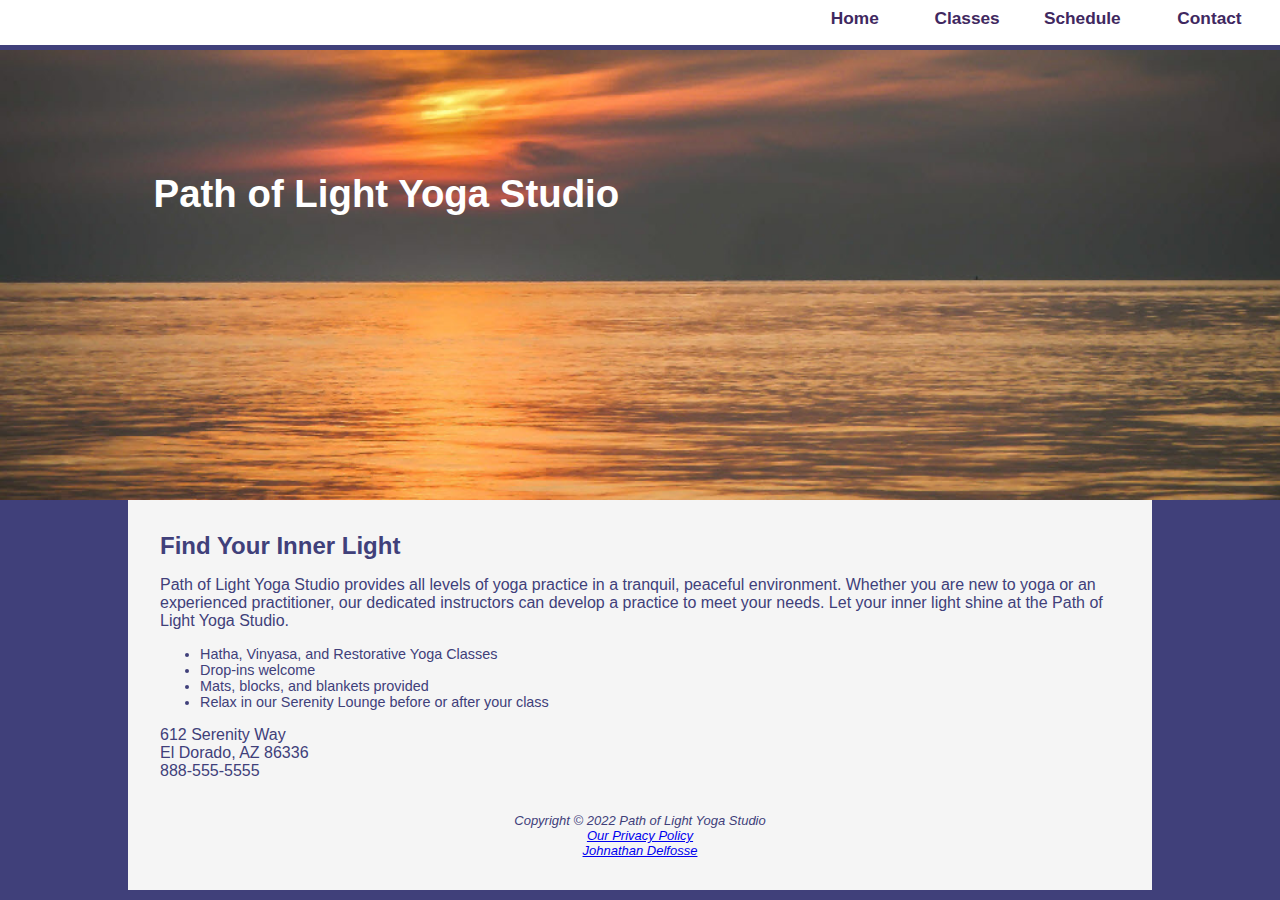
<file: index.html>
<!DOCTYPE html>
<html lang="en">
<head>
    <meta charset="UTF-8">
    <title>Path of Light Yoga Studio</title>
    <meta name="viewport" content="width=device-width, initial-scale=1.0">
    <meta name="description" content=" Path of Light Yoga studio is for beginners to experts. We have instructors that teach Hatha, Vinyasa, and Restorative Yoga Classes. Anyone can join, and we have everything you need: mats, blocks, and blankets. Our Serenity Lounge is available before or after your class to relax in.">
    <link rel="stylesheet" href="yoga.css">
</head>
<body>
    <nav>
        <ul>
        <li><a href="index.html">Home</a></li>
        <li><a href="classes.html">Classes</a></li>
        <li><a href="schedule.html">Schedule</a></li>
        <li><a href="contact.html">Contact</a></li>
        </ul>
    </nav>
    <header class="home">
        <h1><a href="index.html">Path of Light Yoga Studio</a></h1>
    </header>
    <div id="wrapper">
    <main>
        <h2>Find Your Inner Light</h2>
        <P>
            Path of Light Yoga Studio provides all levels of yoga practice in a tranquil, peaceful environment. Whether you are new to yoga or an experienced practitioner, our dedicated instructors can develop a practice to meet your needs. Let your inner light shine at the Path of Light Yoga Studio.
        </P>
        <ul>
            <li>Hatha, Vinyasa, and Restorative Yoga Classes</li>
            <li>Drop-ins welcome</li>
            <li>Mats, blocks, and blankets provided</li>
            <li>Relax in our Serenity Lounge before or after your class</li>
        </ul>
        <div>612 Serenity Way<br>El Dorado, AZ 86336<br>888-555-5555</div><br>
    </main>
        <footer>
            <br> Copyright &copy; 2022 Path of Light Yoga Studio
            <br><a href="privacy.html">Our Privacy Policy</a>
            <br><a href="mailto:jdelfose@my.wctc.edu">Johnathan Delfosse</a>
        </footer>
    </div>
</body>
</html>
</file>
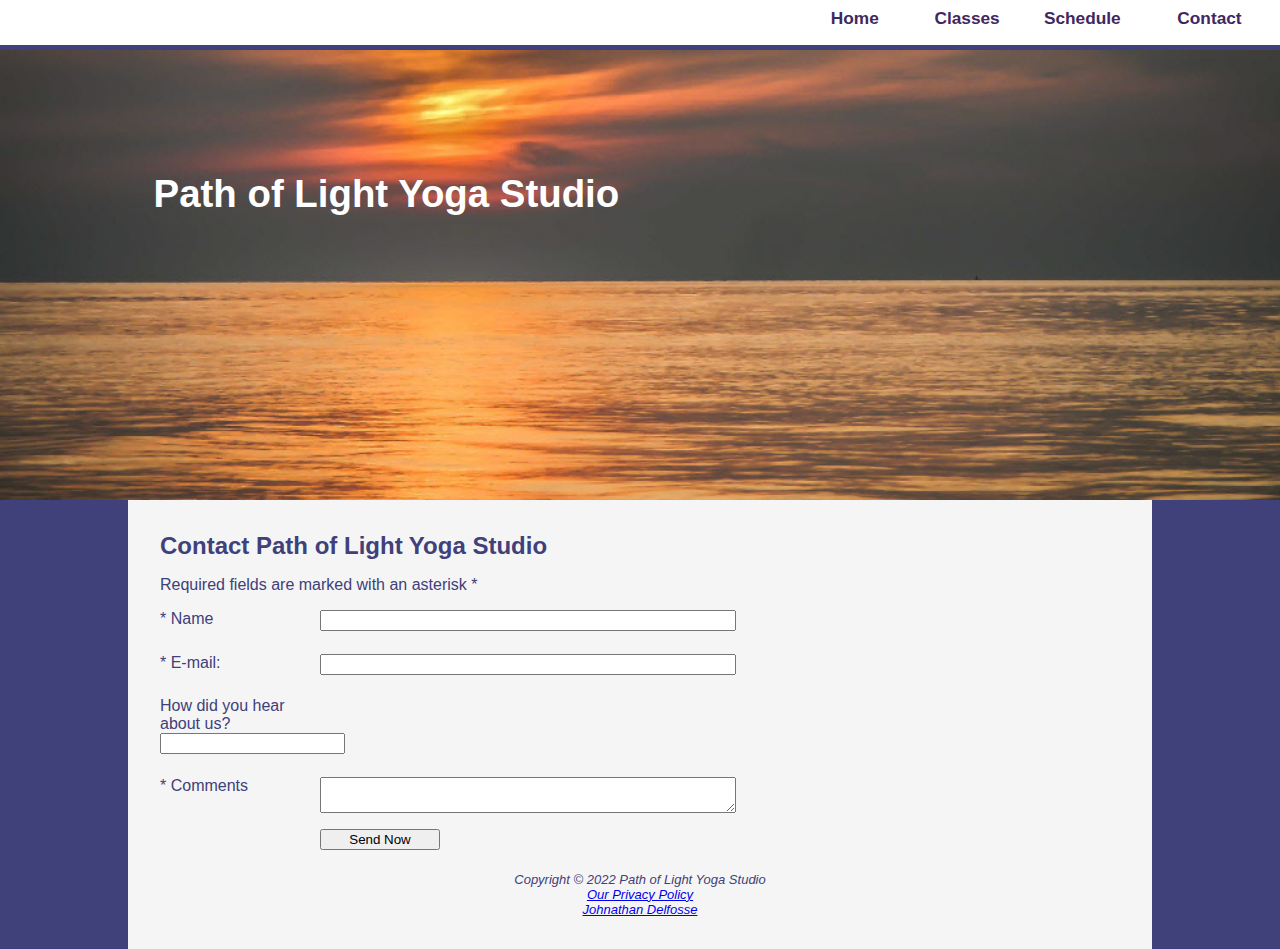
<file: contact.html>
<!DOCTYPE html>
<html lang="en">
<head>
    <meta charset="UTF-8">
    <title>Path of Light Yoga Studio :: Contact</title>
    <meta name="viewport" content="width=device-width, initial-scale=1.0">
    <meta name="description" content=" Path of Light Yoga studio is for beginners to experts. We have instructors that teach Hatha, Vinyasa, and Restorative Yoga Classes. Anyone can join, and we have everything you need: mats, blocks, and blankets. Our Serenity Lounge is available before or after your class to relax in.">
    <link rel="stylesheet" href="yoga.css">
</head>
<body>
<nav>
    <ul>
        <li><a href="index.html">Home</a></li>
        <li><a href="classes.html">Classes</a></li>
        <li><a href="schedule.html">Schedule</a></li>
        <li><a href="contact.html">Contact</a></li>
    </ul>
</nav>
<header class="home">
    <h1><a href="index.html">Path of Light Yoga Studio</a></h1>
</header>

    <div id="wrapper">
    <main>

        <h2>Contact Path of Light Yoga Studio</h2>
        <p>Required fields are marked with an asterisk *</p>
        <form action="https://webdevbasics.net/scripts/yoga.php">
            <label for="myName">* Name</label>
            <input type="text" id="myName" name="myName" required>
            <label for="myEmail">* E-mail:</label>
            <input type="email" id="myEmail" name="myEmail" required>
           <label>How did you hear about us?
            <input type="text" list="Choose"></label>
            <datalist id="Choose">
               <option>Google</option>
               <option>Bing</option>
               <option>Facebook</option>
               <option>Friend</option>
               <option>Radio Ad</option>
            </datalist>
            <label for="myComments">* Comments</label>
            <textarea id="myComments" name="myComments" rows="2" cols="20" required></textarea>
            <input type="submit" value="Send Now">
        </form>


    </main>
        <footer>
            <br> Copyright &copy; 2022 Path of Light Yoga Studio
            <br><a href="privacy.html">Our Privacy Policy</a>
            <br><a href="mailto:jdelfose@my.wctc.edu">Johnathan Delfosse</a>
        </footer>
    </div>
</body>
</html>
</file>
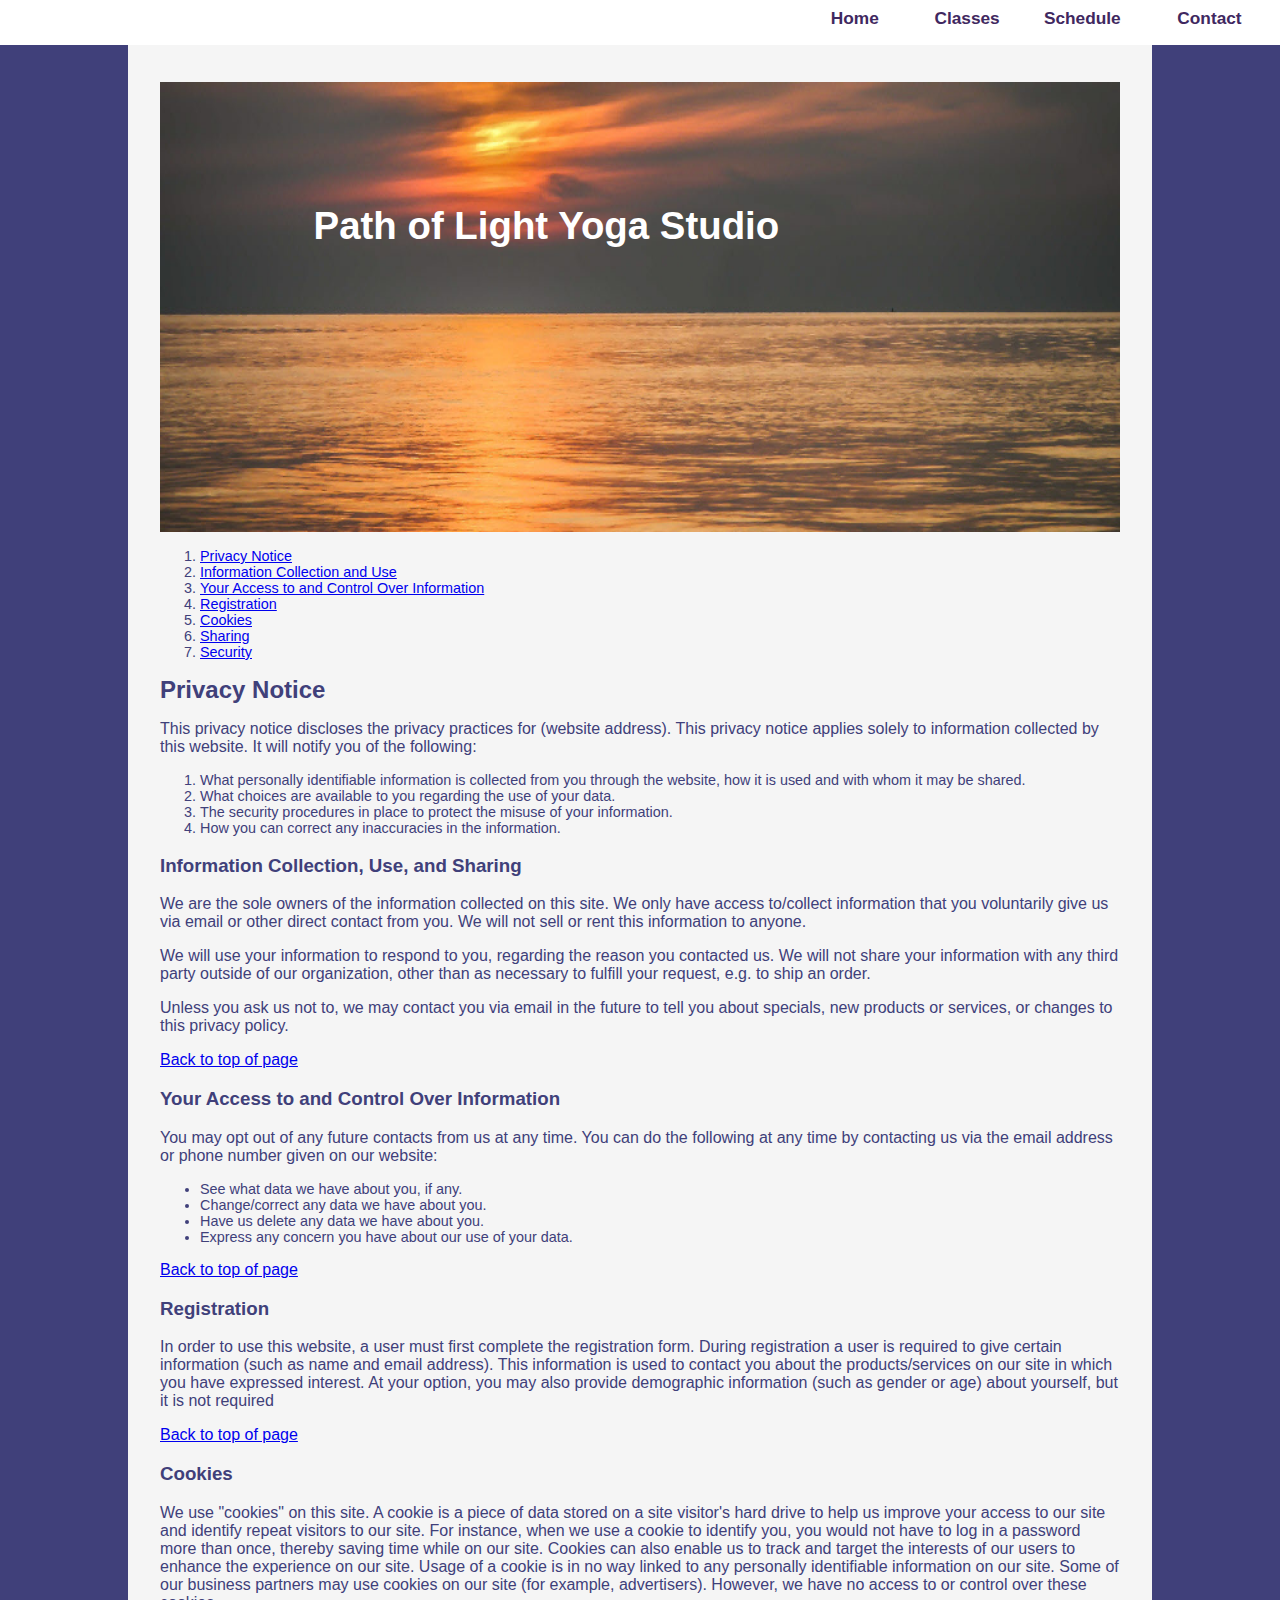
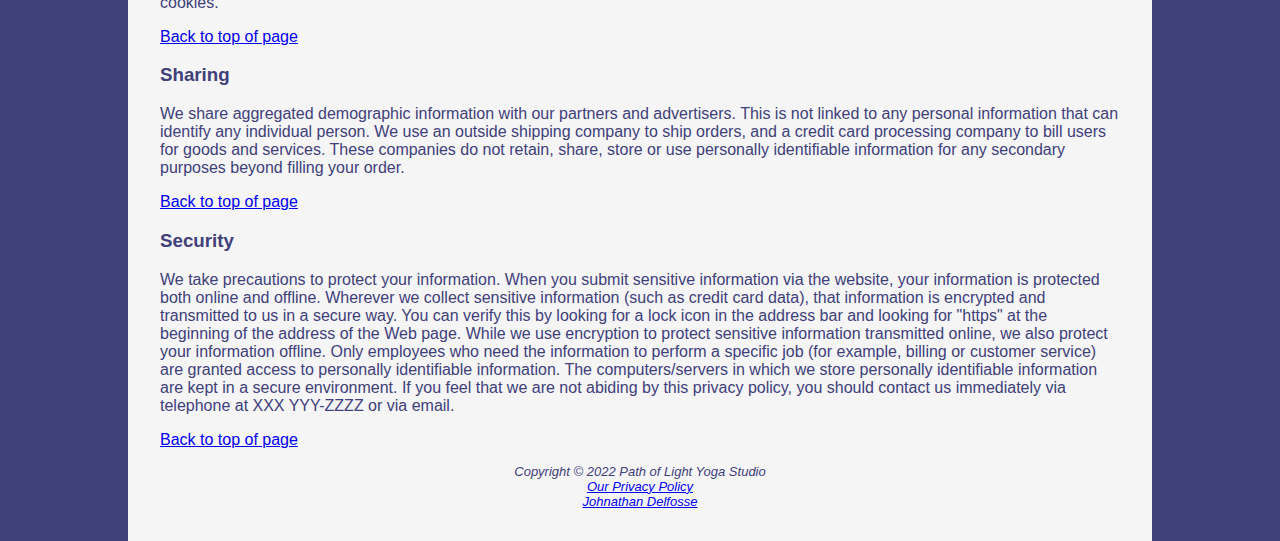
<file: privacy.html>
<!DOCTYPE html>
<html lang="en">
    <head>
        <title>Path of Light Yoga Studio :: Privacy Policy</title>
        <meta charset="utf-8">
        <meta name="viewport" content="width=device-width, initial-scale=1.0">
        <meta name="description" content=" Path of Light Yoga studio is for beginners to experts. We have instructors that teach Hatha, Vinyasa, and Restorative Yoga Classes. Anyone can join, and we have everything you need: mats, blocks, and blankets. Our Serenity Lounge is available before or after your class to relax in.">
        <link rel="stylesheet" href="yoga.css">
        <link rel="icon" href="favicon.ico" type="image/x-icon">
        <meta name="author" content="Johnathan Delfosse">

    </head>
    <body>
        <div id="wrapper">
            <nav>
                <ul>
                    <li><a href="index.html">Home</a></li>
                    <li><a href="classes.html">Classes</a></li>
                    <li><a href="schedule.html">Schedule</a></li>
                    <li><a href="contact.html">Contact</a></li>
                </ul>
            </nav>
            <header class="home">
                <h1><a href="index.html">Path of Light Yoga Studio</a></h1>
            </header>
            <div id="privacyhero"></div>
            <main>
                <ol id="top">
                    <li><a href="#notice">Privacy Notice</a> </li>
                    <li><a href="#collection">Information Collection and Use</a></li>
                    <li><a href="#control">Your Access to and Control Over Information</a></li>
                    <li><a href="#registration">Registration</a></li>
                    <li><a href="#cookies">Cookies</a></li>
                    <li><a href="#sharing">Sharing</a></li>
                    <li><a href="#security">Security</a></li>
                </ol>

                <h2 id="notice">Privacy Notice</h2>

                <p>This privacy notice discloses the privacy practices for (website address).
                    This privacy notice applies solely to information collected by this website.
                    It will notify you of the following:</p>
                <ol>
                    <li>What personally identifiable information is collected from you through the website, how it is used and with whom it may be shared.</li>
                    <li>What choices are available to you regarding the use of your data.</li>
                    <li>The security procedures in place to protect the misuse of your information.</li>
                    <li>How you can correct any inaccuracies in the information.</li>
                </ol>

                <h3 id="collection">Information Collection, Use, and Sharing</h3>

                <p>
                We are the sole owners of the information collected on this site. We only have access to/collect information that you voluntarily give us via email or other direct contact from you. We will not sell or rent this information to anyone.
                </p>
                <p>
                We will use your information to respond to you, regarding the reason you contacted us. We will not share your information with any third party outside of our organization, other than as necessary to fulfill your request, e.g. to ship an order.
                </p>
                <p>
                Unless you ask us not to, we may contact you via email in the future to tell you about specials, new products or services, or changes to this privacy policy.
                </p>
                <a href="#top">Back to top of page</a>

                <h3 id="control">Your Access to and Control Over Information</h3>
                <p>
                You may opt out of any future contacts from us at any time. You can do the following at any time by contacting us via the email address or phone number given on our website:
                </p>
                <ul>
                    <li>See what data we have about you, if any.</li>
                    <li>Change/correct any data we have about you.</li>
                    <li>Have us delete any data we have about you.</li>
                    <li>Express any concern you have about our use of your data.</li>
                </ul>
                <a href="#top">Back to top of page</a>

                <h3 id="registration">Registration</h3>
                <p>
                In order to use this website, a user must first complete the registration form. During registration a user is required to give certain information (such as name and email address). This information is used to contact you about the products/services on our site in which you have expressed interest. At your option, you may also provide demographic information (such as gender or age) about yourself, but it is not required
                </p>
                <a href="#top">Back to top of page</a>

                <h3 id="cookies">Cookies</h3>
                <p>
                We use "cookies" on this site. A cookie is a piece of data stored on a site visitor's hard drive to help us improve your access to our site and identify repeat visitors to our site. For instance, when we use a cookie to identify you, you would not have to log in a password more than once, thereby saving time while on our site. Cookies can also enable us to track and target the interests of our users to enhance the experience on our site. Usage of a cookie is in no way linked to any personally identifiable information on our site.

                Some of our business partners may use cookies on our site (for example, advertisers). However, we have no access to or control over these cookies.
                </p>
                <a href="#top">Back to top of page</a>

                <h3 id="sharing">Sharing</h3>
                <p>
                We share aggregated demographic information with our partners and advertisers. This is not linked to any personal information that can identify any individual person.

                We use an outside shipping company to ship orders, and a credit card processing company to bill users for goods and services. These companies do not retain, share, store or use personally identifiable information for any secondary purposes beyond filling your order.
                </p>
                <a href="#top">Back to top of page</a>

                <h3 id="security">Security</h3>

                <p>
                We take precautions to protect your information. When you submit sensitive information via the website, your information is protected both online and offline.

                Wherever we collect sensitive information (such as credit card data), that information is encrypted and transmitted to us in a secure way. You can verify this by looking for a lock icon in the address bar and looking for "https" at the beginning of the address of the Web page.

                While we use encryption to protect sensitive information transmitted online, we also protect your information offline. Only employees who need the information to perform a specific job (for example, billing or customer service) are granted access to personally identifiable information. The computers/servers in which we store personally identifiable information are kept in a secure environment.

                If you feel that we are not abiding by this privacy policy, you should contact us immediately via telephone at XXX YYY-ZZZZ or via email.
                </p>
                <a href="#top">Back to top of page</a>
            </main>
            <footer>
                <br> Copyright &copy; 2022 Path of Light Yoga Studio
                <br><a href="privacy.html">Our Privacy Policy</a>
                <br><a href="mailto:jdelfose@my.wctc.edu">Johnathan Delfosse</a>
            </footer>
        </div>
    </body>
</html>
</file>
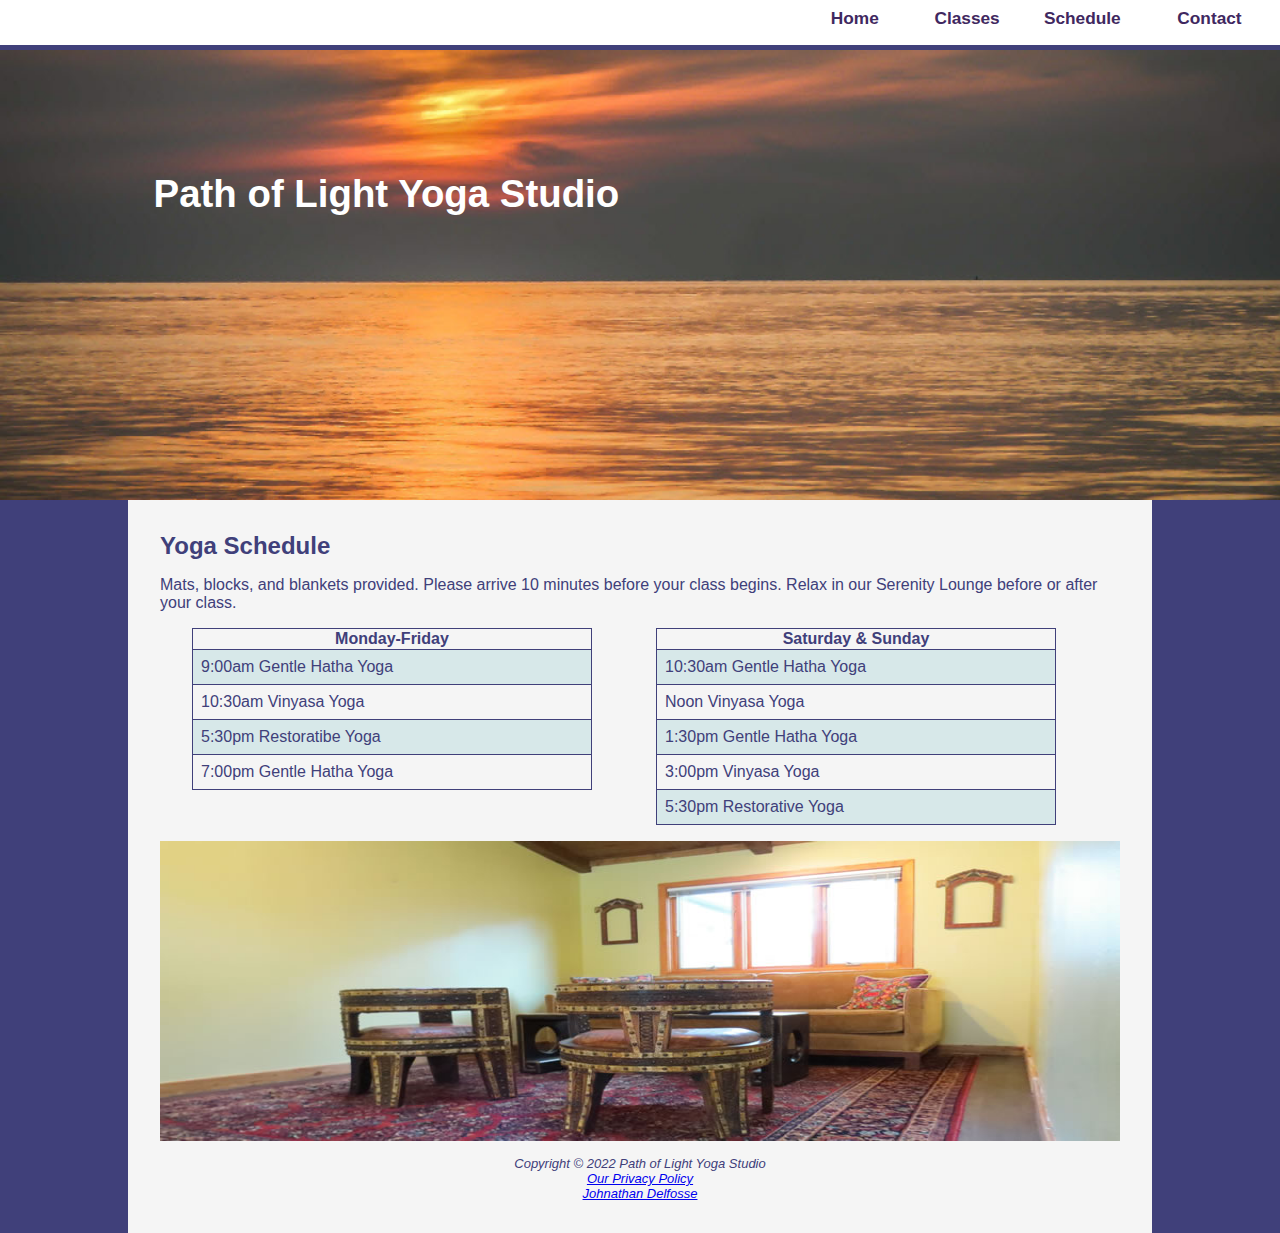
<file: schedule.html>
<!DOCTYPE html>
<html lang="en">
<head>
    <meta charset="UTF-8">
    <title>Path of Light Yoga Studio :: Schedule</title>
    <meta name="viewport" content="width=device-width, initial-scale=1.0">
    <meta name="description" content=" Path of Light Yoga studio is for beginners to experts. We have instructors that teach Hatha, Vinyasa, and Restorative Yoga Classes. Anyone can join, and we have everything you need: mats, blocks, and blankets. Our Serenity Lounge is available before or after your class to relax in.">
    <link rel="stylesheet" href="yoga.css">
</head>
<body>
<nav>
    <ul>
        <li><a href="index.html">Home</a></li>
        <li><a href="classes.html">Classes</a></li>
        <li><a href="schedule.html">Schedule</a></li>
        <li><a href="contact.html">Contact</a></li>
    </ul>
</nav>
<header class="home">
    <h1><a href="index.html">Path of Light Yoga Studio</a></h1>
</header>

    <div id="wrapper">
    <main>

        <h2>Yoga Schedule</h2>
        <p>Mats, blocks, and blankets provided. Please arrive 10 minutes before your class begins. Relax in our Serenity Lounge before or after your class.</p>
        <div id="flow">

        <section>
            <table>
                <tr><th>Monday-Friday</th></tr>
                <tr><td>9:00am Gentle Hatha Yoga</td></tr>
                <tr><td>10:30am Vinyasa Yoga</td></tr>
                <tr><td>5:30pm Restoratibe Yoga</td></tr>
                <tr><td>7:00pm Gentle Hatha Yoga</td></tr>
            </table>
        </section>

        <section>
            <table>
               <tr><th>Saturday & Sunday</th></tr>
                <tr><td>10:30am Gentle Hatha Yoga</td></tr>
                <tr><td>Noon Vinyasa Yoga</td></tr>
                <tr><td>1:30pm Gentle Hatha Yoga</td></tr>
                <tr><td>3:00pm Vinyasa Yoga</td></tr>
                <tr><td>5:30pm Restorative Yoga</td></tr>
            </table>

        </section>

        </div>
        <div id="loungehero"></div>

    </main>
        <footer>
            <br> Copyright &copy; 2022 Path of Light Yoga Studio
            <br><a href="privacy.html">Our Privacy Policy</a>
            <br><a href="mailto:jdelfose@my.wctc.edu">Johnathan Delfosse</a>
        </footer>
    </div>
</body>
</html>
</file>
<file: yoga.css>
* {
	box-sizing: border-box;
}
body {
    background-color: #40407A;
	color: #40407A;
	margin: 0;
	font-family: Verdana, Arial, sans-serif;
}
#wrapper {
	background-color: #F5F5F5;
	padding: 2em;
}
header {
	background-color: #40407A;
	color: #FFFFFF;
	background-image: url("sunrise.jpg");
	background-size: 100% 100%;
	margin-top: 50px;
	marker: none;
	font-size: 90%;
	min-height: 200px;
}

.home {
	height: 20vh;
	padding-top: 2em;
	padding-left: 10%;
}
.content {
	height: 20vh;
	padding-top: 2em;
	padding-left: 10%;
}
nav {
	text-align: right;
	background-color: white;
	margin: 0;
	padding-top: 0.5em;
	padding-bottom: 1em;
	padding-right: 0;
	position: fixed;
	top: 0;
	left: 0;
	z-index: 9999;
	height: auto;
	width: 100%;

}
nav ul {
	marker: none;
	margin: 0;
	padding-right: 2em;
	font-size: 1.2em;
}
nav li {
	display: inline;
	padding-left: 2em;
	width: 30%;
}

#mathero {
	background-image: url("yogamat.jpg");
	height: 300px;
	background-size: 100% 100%;
	background-repeat: no-repeat;
	display: none;
}
#loungehero {
	background-image: url("yogalounge.jpg");
	height: 300px;
	background-size: 100% 100%;
	background-repeat: no-repeat;
	display: none;
}
h2 {
	margin: 0;
}

nav a {
	text-decoration: none;
}
nav a:link {
	color: #3F2860;
}
nav a:visited {
	color: #497777;
}
nav a:hover {
	color: #A26100;
}

header a {
	text-decoration: none;
}
header :link {
	color: #FFFFFF;
}
header :visited {
	color: #FFFFFF;
}
header :hover {
	color: #8F92B2;
	transition: ease-out 10s;

}

footer {
	font-size: small;
	font-style: italic;
	text-align: center;
	clear: right;
}
li {
	font-size: 90%;
}
dd {
	font-size: 90%;
}
section {
	padding-right: .5em;
	padding-left: .5em;
}
#flow {
	display: block;
}
table {
	border: 1px #40407A;
	margin-bottom: 1em;
	min-width: 400px;
	border-collapse: collapse;
}
td {
	padding: .5em;
	border: 1px solid #40407A;
}
tr {
	padding: .5em;
	border: 1px solid #40407A;
}
tr:nth-of-type(even) {
	background-color: #D7E8E9;
}
table caption {
	margin: 1em;
	font-weight: bold;
	font-size: 120%;
}
label{
	grid-column: 1/2;
}
input[type="text"]{
	grid-column: 2/3;
}
input[type="email"]{
	grid-column: 2/3;
}
input[type="text"]{
	grid-column: 2/3;
}
datalist{
	grid-column: 2/3;
}
textarea{
	grid-column: 2/3;
}
input[type="submit"]{
	grid-column: 2/3;
}

form {
	display: flex;
	flex-flow: column nowrap;
}
input, datalist {
	margin-bottom: .5em;
}
@media (min-width: 600px) {
	nav ul {
		display: flex;
		justify-content: flex-end;
	}
	nav li {
		width: 7em;
	}
	section {
		padding-left: 2em;
		padding-right: 2em;
	}
	#mathero {
		display: block;
		padding-bottom: 1em;
	}
	#loungehero {
		display: block;
		padding-bottom: 1em;
	}
	#flow {
		display: flex;
		flex-direction: row;
	}
	form {
		width: 60%;
		max-width: 40em;
		display: grid;
		gap: 1em;
		column-count: 2;
		grid-template-columns: 9em 1fr;
		grid-template-rows: auto;
	}
	input[type="submit"]{
		grid-column: 2/3;
		width: 9em;
	}
}
@media (min-width: 1024px) {
	header {
		font-size: 120%;
	}
	nav {
		font-weight: bold;
	}
	.home {
		height: 50vh;
		padding-top: 5em;
		padding-left: 8em;
	}
	.content {
		height: 30vh;
		padding-top: 2em;
		padding-left: 8em;
	}
	#wrapper {
		margin: auto;
		width: 80%;
	}
}
</file>
